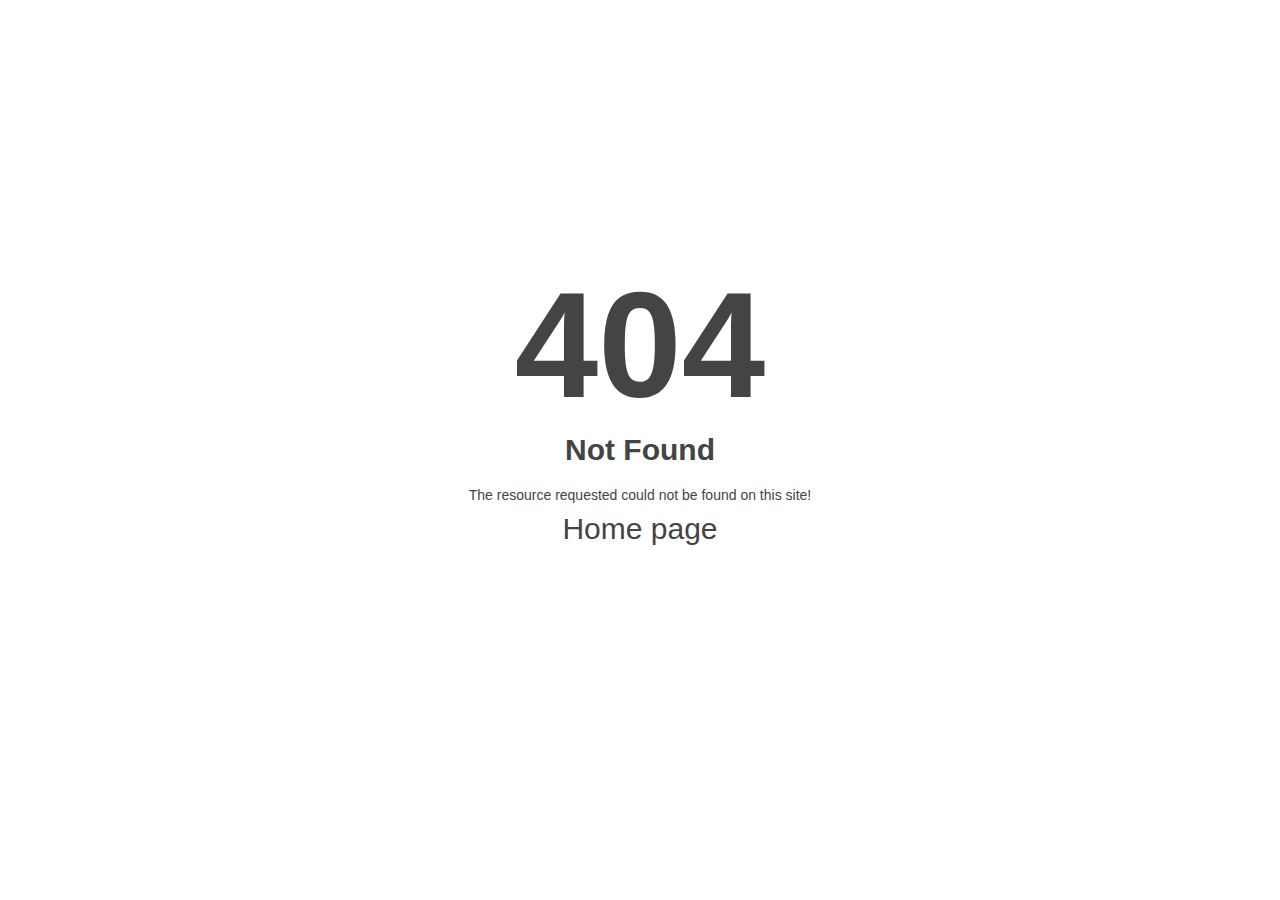
<file: assets/css/owl.video.play.html>
<!DOCTYPE html>
<html style="height:100%">
<head><meta charset="utf-8">
<meta name="viewport" content="width=device-width, initial-scale=1, shrink-to-fit=no" />
<title> 404 Not Found
</title></head>
<body style="color: #444; margin:0;font: normal 14px/20px Arial, Helvetica, sans-serif; height:100%; background-color: #fff;">
<div style="height:auto; min-height:100%; ">     <div style="text-align: center; width:800px; margin-left: -400px; position:absolute; top: 30%; left:50%;">
        <h1 style="margin:0; font-size:150px; line-height:150px; font-weight:bold;">404</h1>
<h2 style="margin-top:20px;font-size: 30px;">Not Found
</h2>
<p>The resource requested could not be found on this site!</p>
<a style="margin-top:20px;font-size: 30px;">Home page</a>

</div></div></body></html>
</file>
